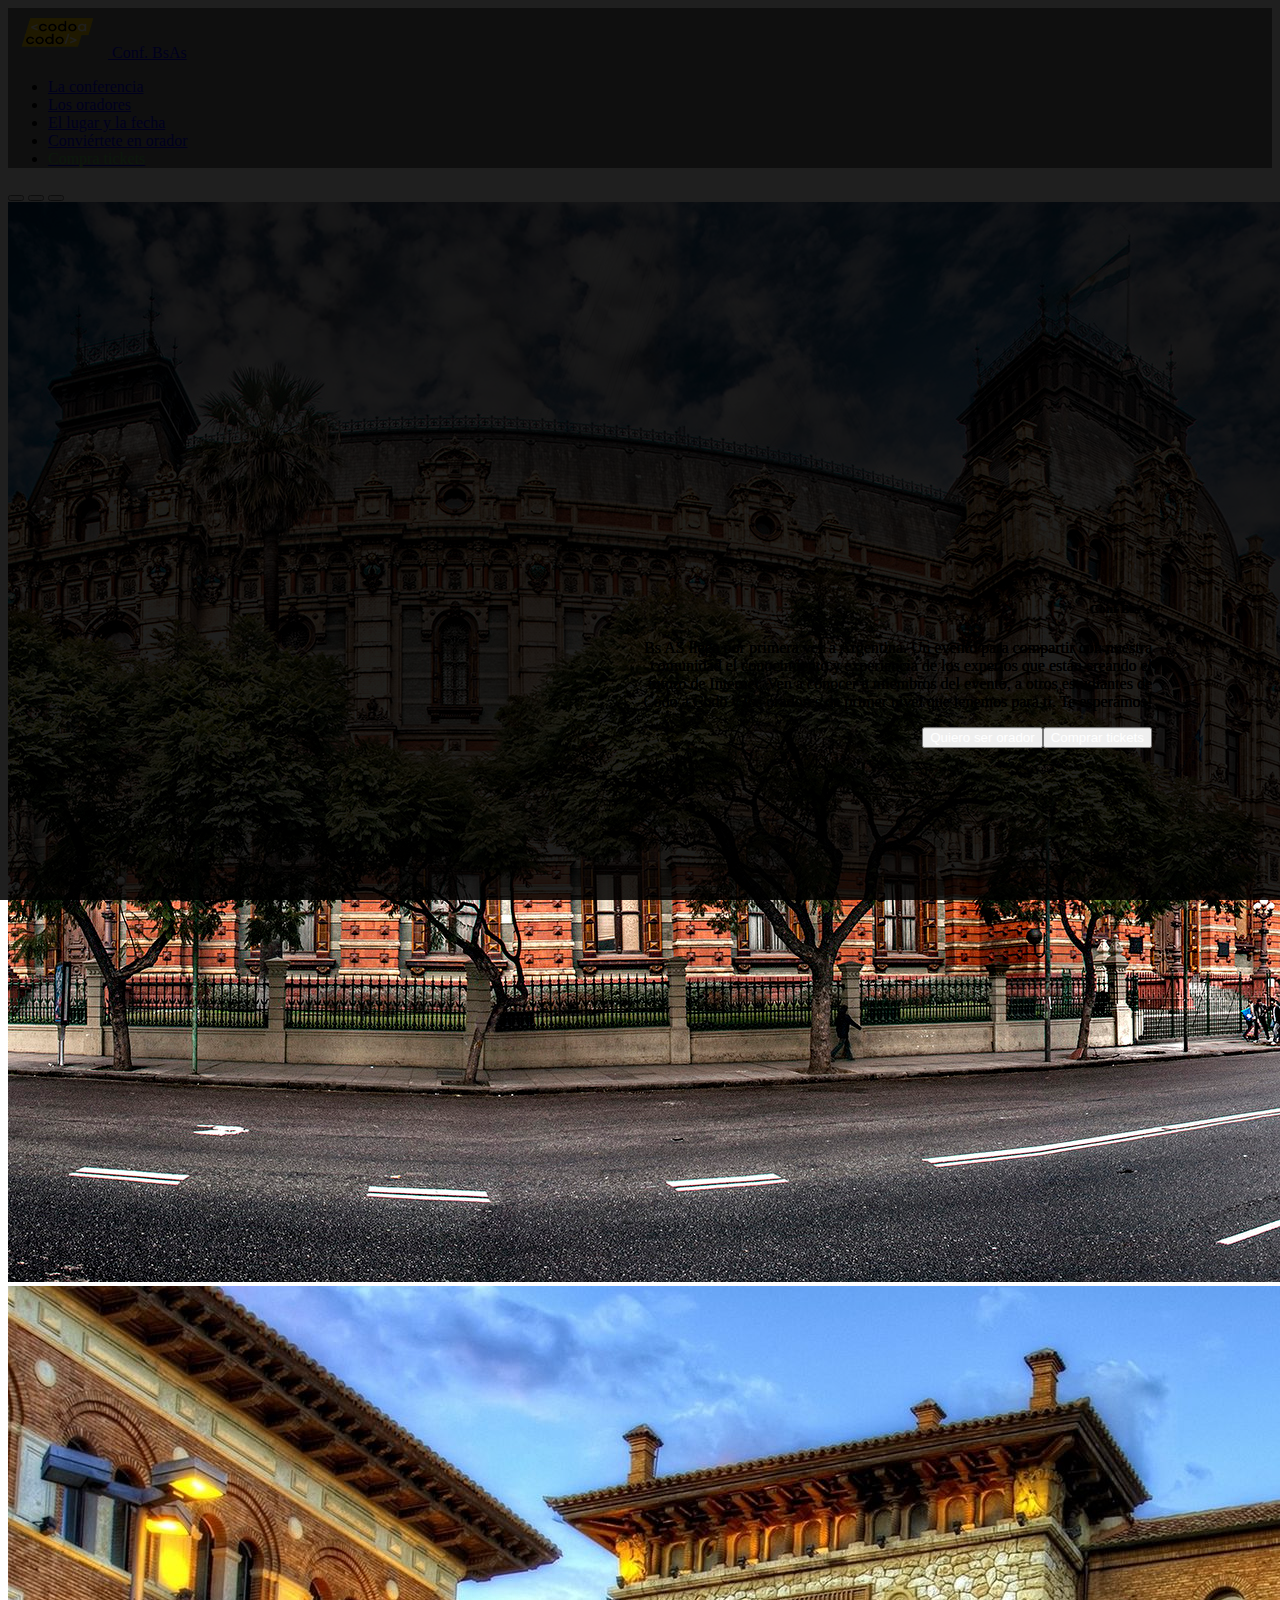
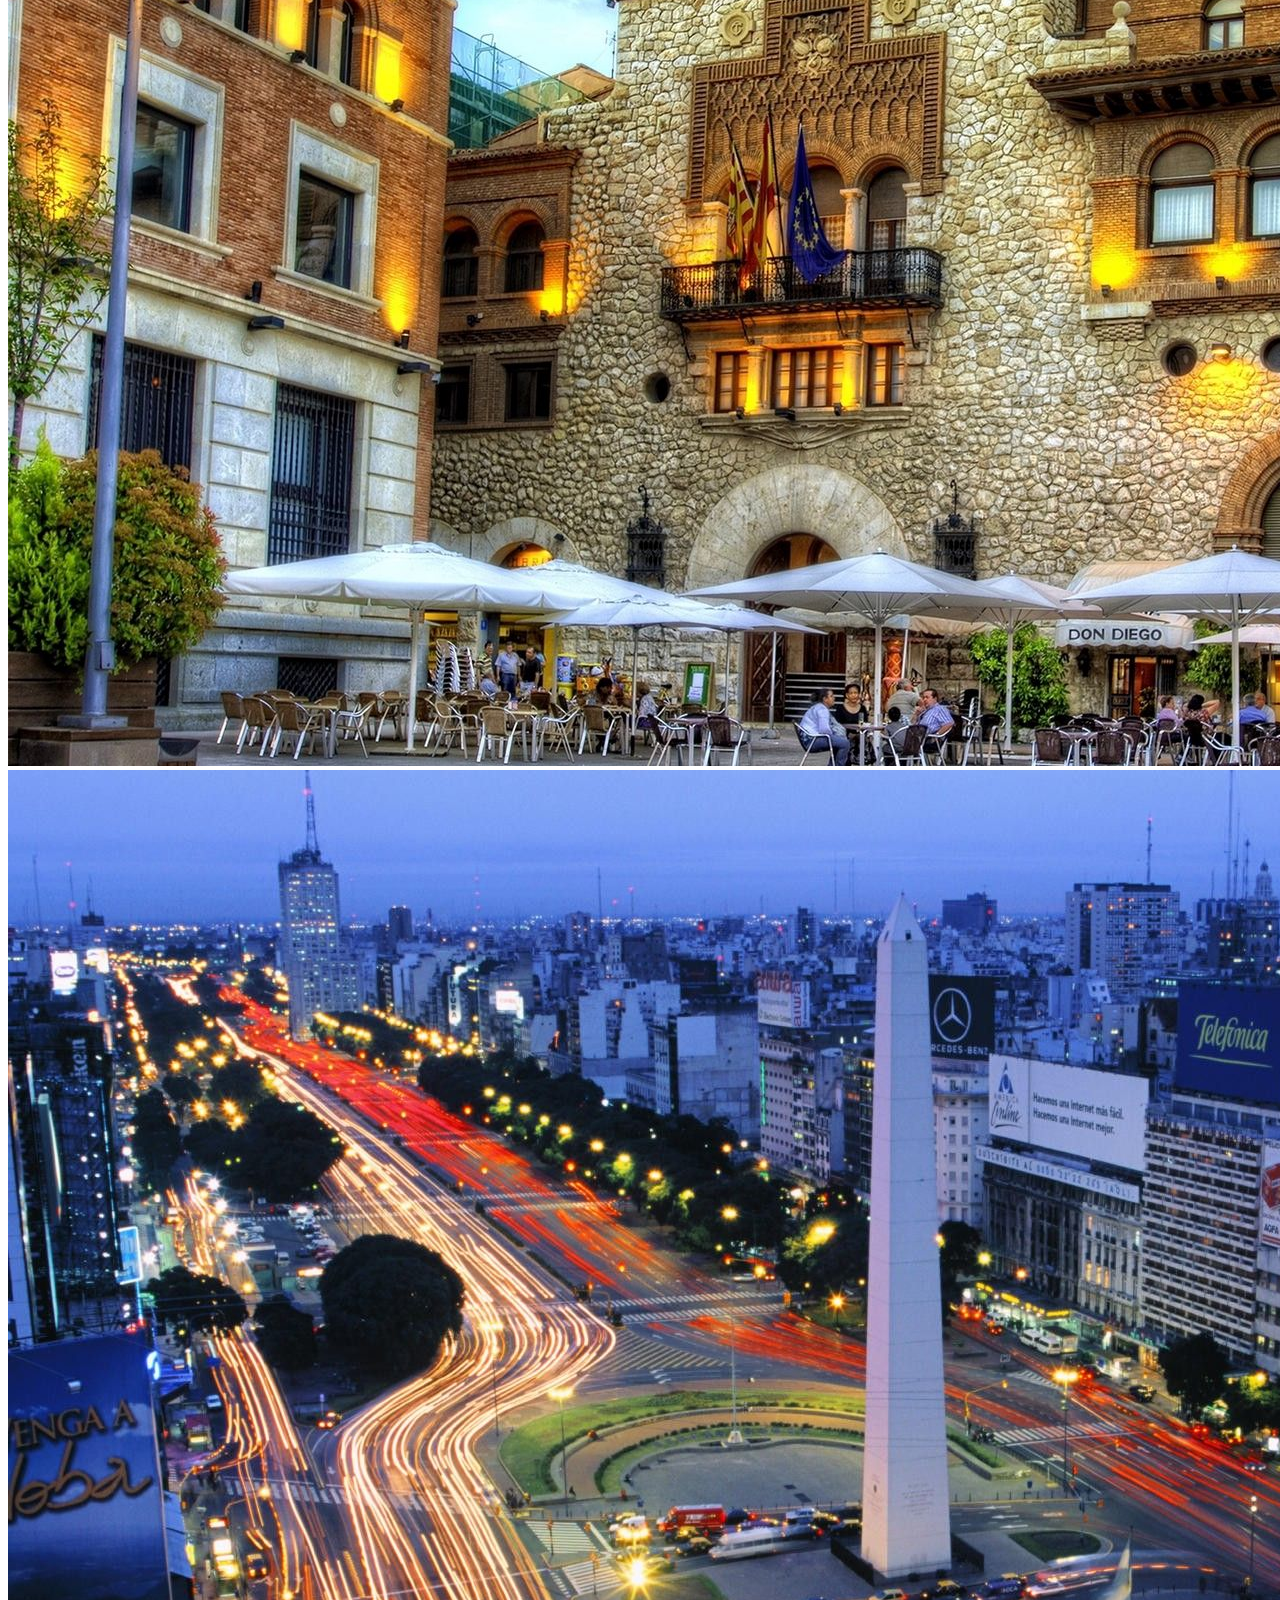
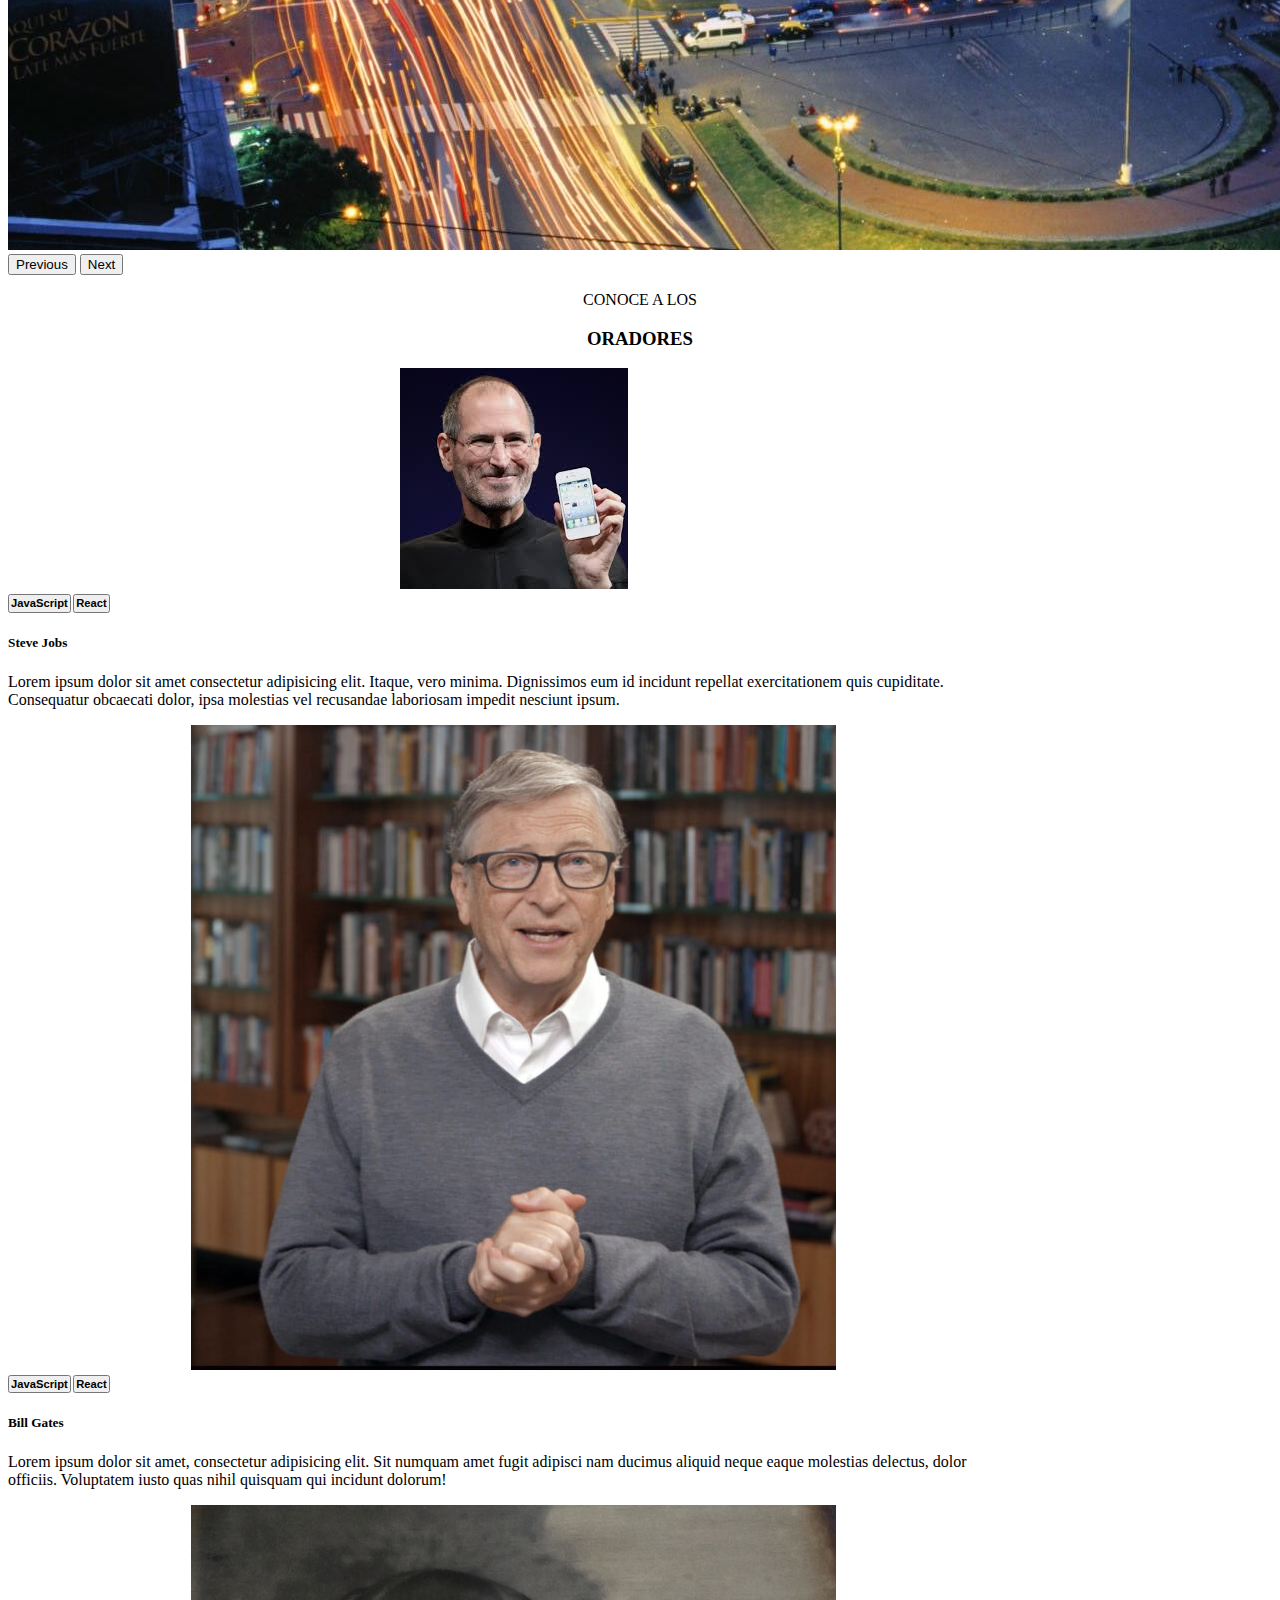
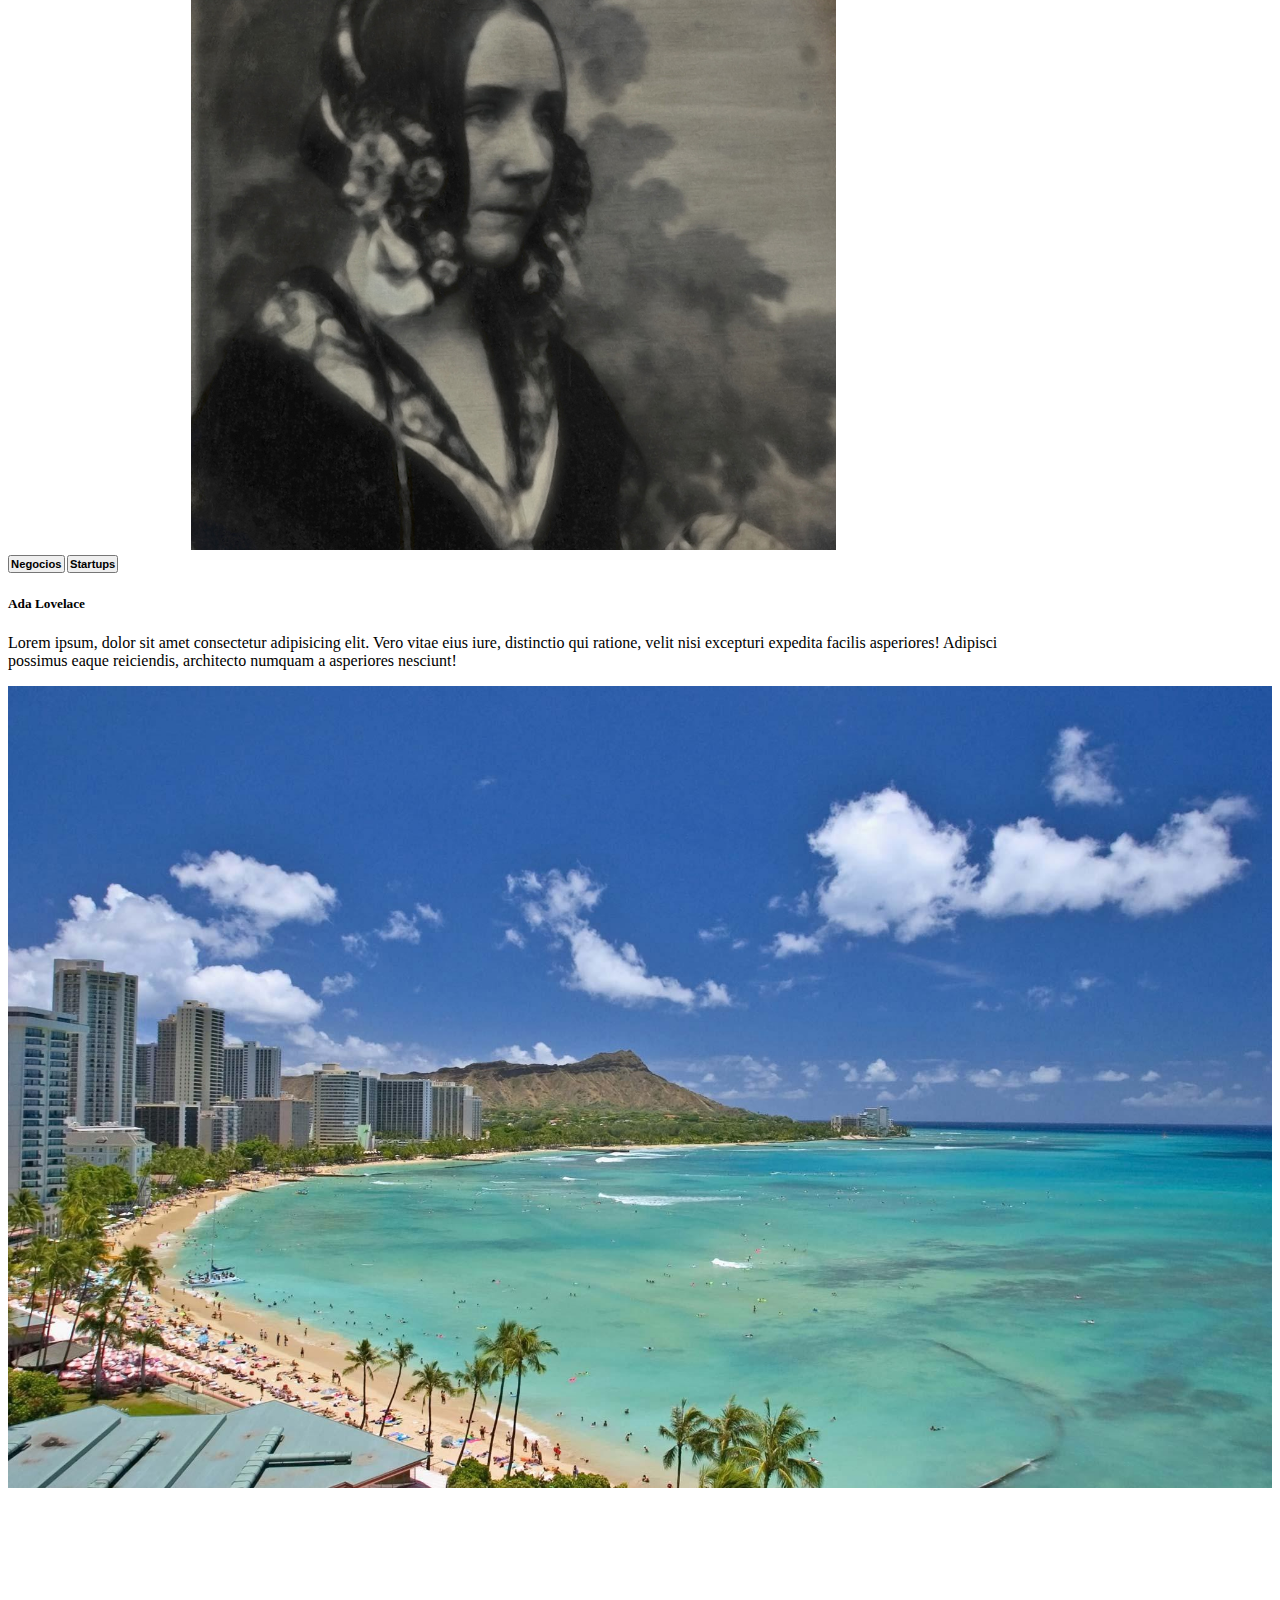
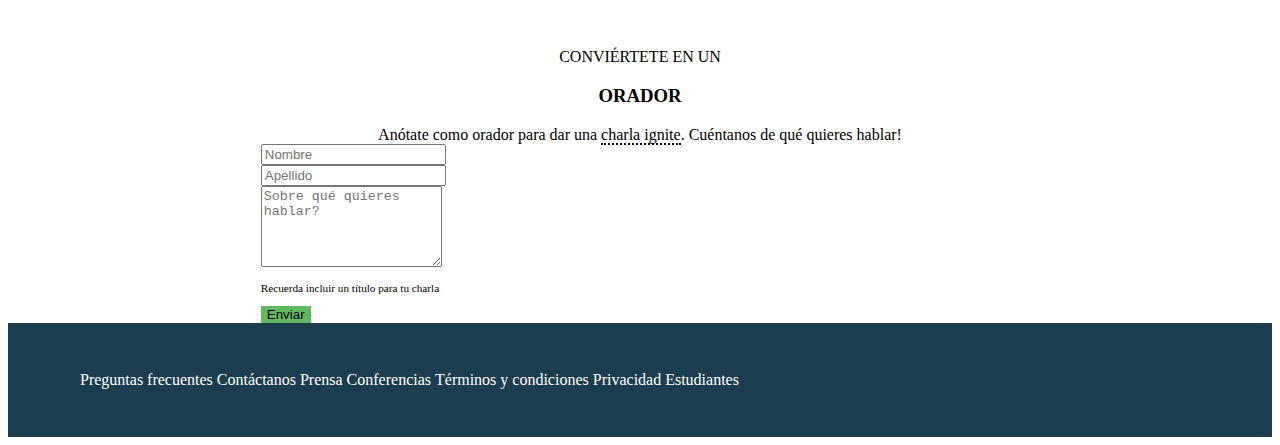
<file: index.html>
<!DOCTYPE html>
<html lang="en">
<head>
    <meta charset="UTF-8">
    <meta http-equiv="X-UA-Compatible" content="IE=edge">
    <meta name="viewport" content="width=device-width, initial-scale=1.0">
    <link href="./css/estilo.css" rel="stylesheet">
    <link href="https://cdn.jsdelivr.net/npm/bootstrap@5.3.0-alpha3/dist/css/bootstrap.min.css" rel="stylesheet" integrity="sha384-KK94CHFLLe+nY2dmCWGMq91rCGa5gtU4mk92HdvYe+M/SXH301p5ILy+dN9+nJOZ" crossorigin="anonymous">
    <title>Conferencia</title>
</head>
<header>
  <nav class="navbar navbar-expand-lg navbar-dark">
  <div class="container-fluid navegador">
      <a class="navbar-brand" href="#">
      <img src="./imgs/codoacodo.png" alt="Logo" width="100" height="50" class="d-inline-block align-text-top">
      Conf. BsAs
    </a>
   
      <ul class="navbar-nav justify-content-end navPadding">
      
        <li class="nav-item">
          <a class="nav-link active " aria-current="page" href="#">La conferencia</a>
        </li>
        <li class="nav-item">
          <a class="nav-link" href="#losOradores">Los oradores</a>
        </li>
        <li class="nav-item">
          <a class="nav-link" href="#">El lugar y la fecha</a>
        </li>
        <li class="nav-item">
          <a class="nav-link " href="#serOrador">Conviértete en orador</a>
        </li>
        <li class="nav-item">
          <a class="nav-link" href="comprar.html"><span class="verde">Compra tickets</span></a>
        </li>
      </ul>
    
  </div>
</nav>
</header>
<body>
<div id="carouselExampleCaptions" class="carousel slide">
  <div class="carousel-indicators">
    <button type="button" data-bs-target="#carouselExampleCaptions" data-bs-slide-to="0" class="active" aria-current="true" aria-label="Slide 1"></button>
    <button type="button" data-bs-target="#carouselExampleCaptions" data-bs-slide-to="1" aria-label="Slide 2"></button>
    <button type="button" data-bs-target="#carouselExampleCaptions" data-bs-slide-to="2" aria-label="Slide 3"></button>
  </div>
  <div class="carousel-inner">
    <div class="carousel-item active custom-darken">
      <img src="./imgs/ba1.jpg" class="d-block w-100" alt="...">
      <div class="carousel-caption d-none d-md-block">
        <h5 class="texto">Conf Bs As</h5>
        <p class="texto">Bs AS llega por primera vez a Argentina. Un evento para compartir con nuestra comunidad el conocimiento y experiencia de los expertos que están creando el futuro de Internet. Ven a conocer a miembros del evento, a otros estudiantes de Codo a Codo y los oradores de primer nivel que tenemos para ti. Te esperamos!</p>
        <button type="button" class="btn btn-success  mx-2"><a   href="comprar.html" class="blanco">Comprar tickets</a></button><button type="button" class="btn btn-outline-light"><a   href="#serOrador" class="blanco">Quiero ser orador</a></button> 

      </div>
    </div>
    <div class="carousel-item custom-darken">
      <img src="./imgs/ba2.jpg" class="d-block w-100" alt="...">
      <div class="carousel-caption d-none d-md-block">
        <h5 class="texto">Conf Bs As</h5>
        <p class="texto">Bs AS llega por primera vez a Argentina. Un evento para compartir con nuestra comunidad el conocimiento y experiencia de los expertos que están creando el futuro de Internet. Ven a conocer a miembros del evento, a otros estudiantes de Codo a Codo y los oradores de primer nivel que tenemos para ti. Te esperamos!</p>
       <button type="button" class="btn btn-success  mx-2"><a   href="comprar.html" class="blanco">Comprar tickets</a></button><button type="button" class="btn btn-outline-light"><a   href="#serOrador" class="blanco">Quiero ser orador</a></button> 

      </div>
    </div>
    <div class="carousel-item custom-darken">
      <img src="./imgs/ba3.jpg" class="d-block w-100" alt="...">
      <div class="carousel-caption d-none d-md-block">
        <h5 class="texto">Conf Bs As</h5>
        <p class="texto">Bs AS llega por primera vez a Argentina. Un evento para compartir con nuestra comunidad el conocimiento y experiencia de los expertos que están creando el futuro de Internet. Ven a conocer a miembros del evento, a otros estudiantes de Codo a Codo y los oradores de primer nivel que tenemos para ti. Te esperamos!</p>
        <button type="button" class="btn btn-success  mx-2"><a   href="comprar.html" class="blanco">Comprar tickets</a></button><button type="button" class="btn btn-outline-light"><a   href="#serOrador" class="blanco">Quiero ser orador</a></button> 

      </div>
    </div>
  </div>
  <button class="carousel-control-prev" type="button" data-bs-target="#carouselExampleCaptions" data-bs-slide="prev">
    <span class="carousel-control-prev-icon" aria-hidden="true"></span>
    <span class="visually-hidden">Previous</span>
  </button>
  <button class="carousel-control-next" type="button" data-bs-target="#carouselExampleCaptions" data-bs-slide="next">
    <span class="carousel-control-next-icon" aria-hidden="true"></span>
    <span class="visually-hidden">Next</span>
  </button>
</div>



 
<div class="container mx-auto">
  <div class="oradores">
  <p class="mt-3" id="losOradores">CONOCE A LOS </p><h3> ORADORES</h3>
</div>
<div class="row row-cols-1 row-cols-md-3 oradores">
  <div class="col">
    <div class="card  foto">
      <img src="./imgs/steve.jpg" class="card-img-top" alt="steve">
      <div class="card-body">
        <div class="btns">
          <button type="button" class="btn btn-warning bot javscr">JavaScript</button><button type="button" class="btn btn-success bot javscr">React</button>

        <h5 class="card-title">Steve Jobs</h5>
      </div>
        <p class="card-text textoCarta">Lorem ipsum dolor sit amet consectetur adipisicing elit. Itaque, vero minima. Dignissimos eum id incidunt repellat exercitationem quis cupiditate. Consequatur obcaecati dolor, ipsa molestias vel recusandae laboriosam impedit nesciunt ipsum.</p>
      </div>
    </div>
  </div>
  <div class="col">
    <div class="card foto">
      <img src="./imgs/bill.jpg" class="card-img-top" alt="gates">
      <div class="card-body">
        <div class="btns">
          <button type="button" class="btn btn-warning bot javscr">JavaScript</button><button type="button" class="btn btn-success bot javscr">React</button>

        <h5 class="card-title">Bill Gates</h5>
      </div>
        <p class="card-text textoCarta">Lorem ipsum dolor sit amet, consectetur adipisicing elit. Sit numquam amet fugit adipisci nam ducimus aliquid neque eaque molestias delectus, dolor officiis. Voluptatem iusto quas nihil quisquam qui incidunt dolorum!</p>
      </div>
    </div>
  </div>
 
    <div class="col">
      <div class="card foto">
        <img src="./imgs/ada.jpeg" class="card-img-top" alt="Ada">
        <div class="card-body">
          <div class="btns">
          <button type="button" class="btn btn-secondary bot javscr">Negocios</button><button type="button" class="btn btn-danger bot javscr">Startups</button>
      
          <h5 class="card-title">Ada Lovelace</h5>
        </div>
          <p class="card-text textoCarta">Lorem ipsum, dolor sit amet consectetur adipisicing elit. Vero vitae eius iure, distinctio qui ratione, velit nisi excepturi expedita facilis asperiores! Adipisci possimus eaque reiciendis, architecto numquam a asperiores nesciunt!</p>
        </div>
      </div>
    </div>
 
</div>
</div>


<div class="container-fluid">
  <div class="row row-cols-1 row-cols-md-2 no-gutters">
    <div class="col paisaje">

    <img src="./imgs/honolulu.jpg" class="img-fluid imgPaisaje" alt="Paisaje">
    </div>
    <div class="col bg-secondary letra">
      <h2 class="mt-3">Bs As - Octubre</h2>
<p>
  Buenos Aires es la provincia y localidad más grande del estado de Argentina, en los Estados Unidos. Honolulu es la más sureña de entre las principales ciudades estadounidenses. Aunque el nombre de Honolulu se refiere al área urbana en la costa sureste de la islade Oahu, la ciudad y el condado de Honolulu han formado una ciudad-condado consolidada que cubre toda la ciudad (aproximadamente 600 km2 de superficie).

</p>

    </div>
  </div>
</div>

<div class="container mb-3">
  <div class="oradores">
  <p class="mt-3" id="serOrador">CONVIÉRTETE EN UN </p><h3 class="mt-0">ORADOR </h3>

  Anótate como orador para dar una <span class="subrayado">charla ignite</span>. Cuéntanos de qué quieres hablar!
</div>
<div class="container">
  <form>
    <div class="row">
      <div class="col">
        <label for="nombre"></label>
        <input type="text" id="nombre" name="nombre" class="form-control" placeholder="Nombre">
      </div>
      <div class="col">
        <label for="apellido"></label>
        <input type="text" id="apellido" name="apellido" class="form-control" placeholder="Apellido">
      </div>
    </div>
    <div class="form-group">
      <label for="mensaje"></label>
      <textarea id="mensaje" name="mensaje" class="form-control" rows="5" placeholder="Sobre qué quieres hablar?"></textarea>
    </div>
    <p class="textoChico">Recuerda incluir un título para tu charla</p>
    <button type="submit" class="btn btn-success w-100 mt-3 btn-enviar">Enviar</button>
  </form>
</div>


</div>
<footer>
<ul class="nav nav-pills nav-fill">
<li class="piePag nav-item">Preguntas frecuentes</li>
<li class="piePag nav-item">Contáctanos</li>
<li class="piePag nav-item">Prensa</li>
<li class="piePag nav-item">Conferencias</li>
<li class="piePag nav-item">Términos y condiciones</li>
<li class="piePag nav-item">Privacidad</li>
<li class="piePag nav-item">Estudiantes</li>
</ul>


</footer>
<script src="https://cdn.jsdelivr.net/npm/bootstrap@5.3.0-alpha3/dist/js/bootstrap.bundle.min.js" integrity="sha384-ENjdO4Dr2bkBIFxQpeoTz1HIcje39Wm4jDKdf19U8gI4ddQ3GYNS7NTKfAdVQSZe" crossorigin="anonymous"></script>
<script src="js/script.js"></script>
</body>
   
</html>
</file>
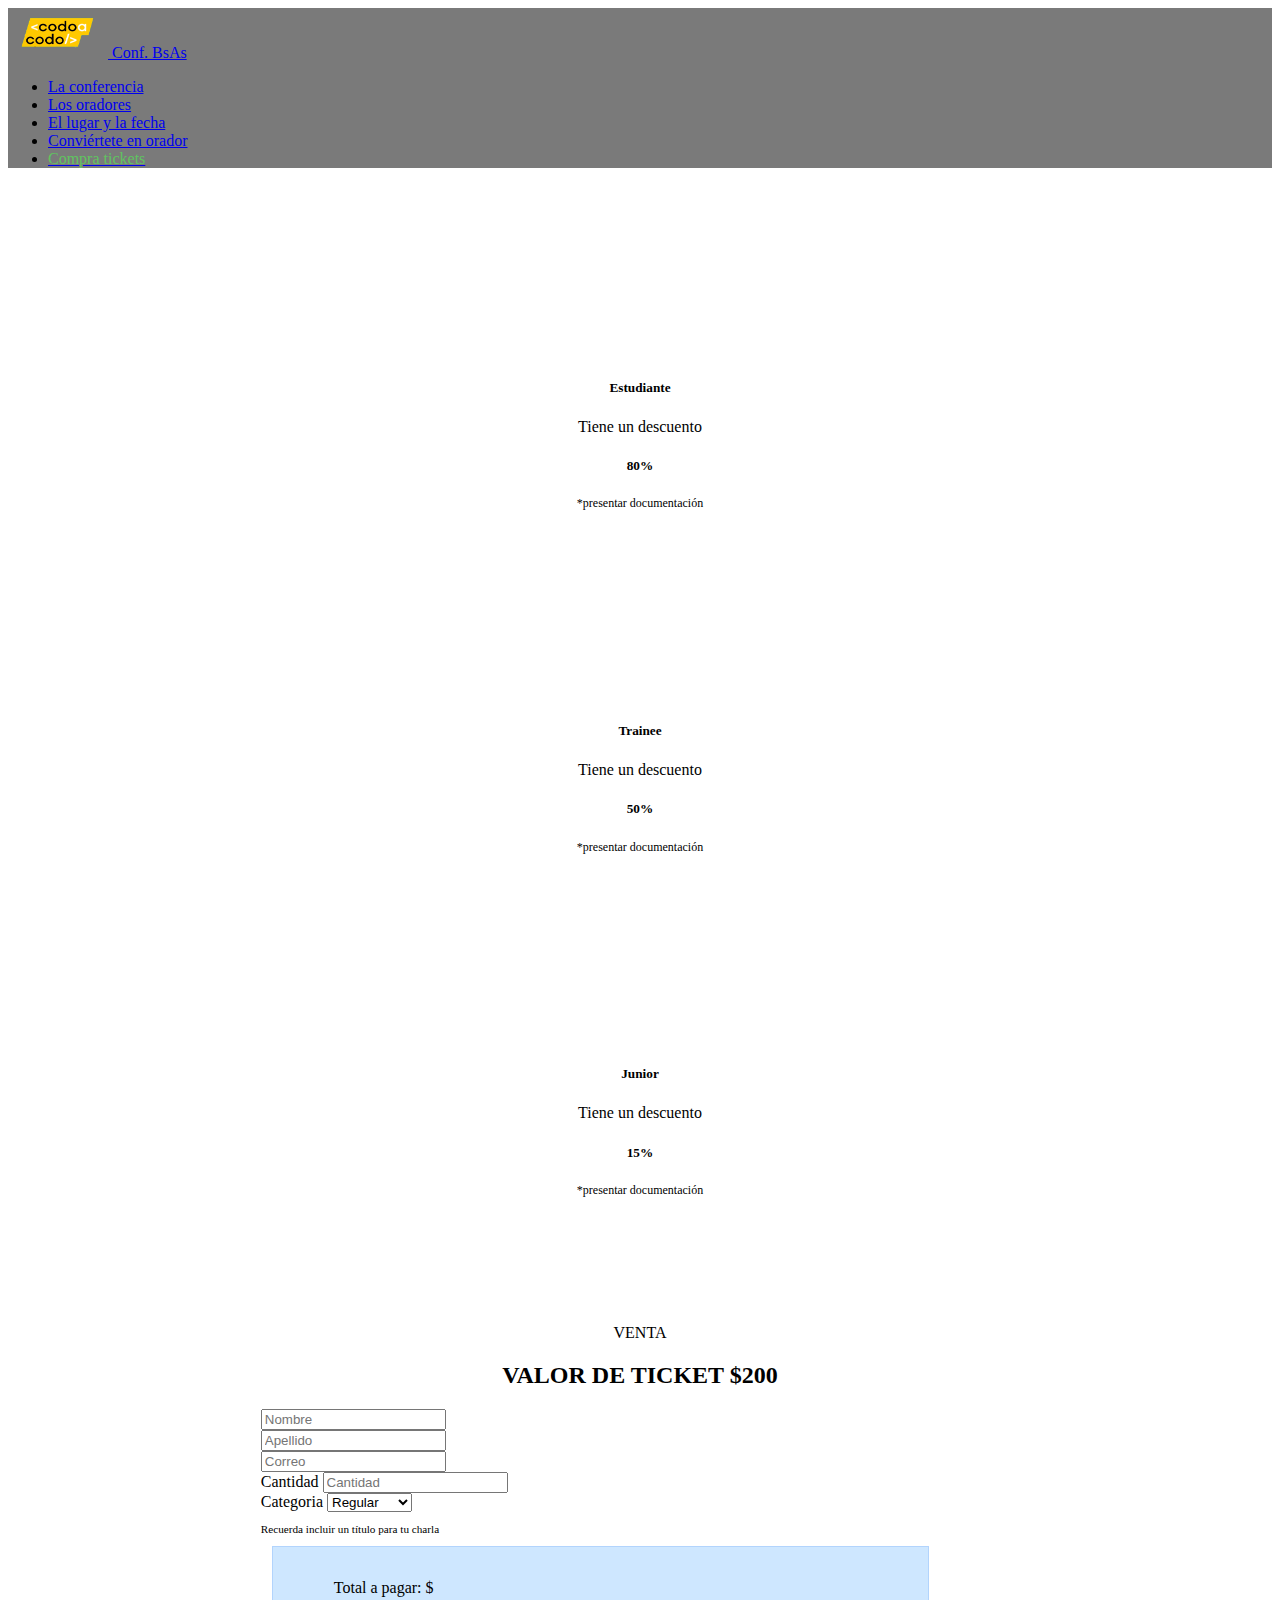
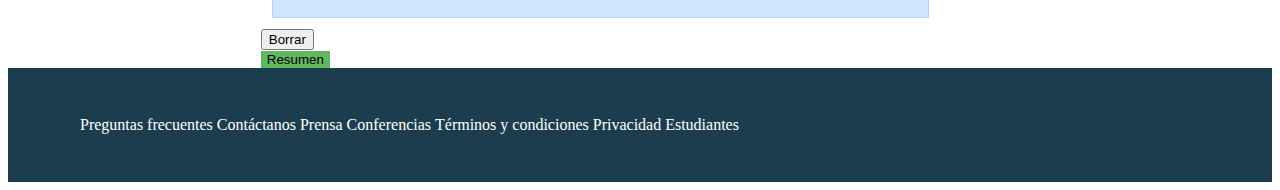
<file: comprar.html>
<!DOCTYPE html>
<html lang="en">
<head>
    <meta charset="UTF-8">
    <meta http-equiv="X-UA-Compatible" content="IE=edge">
    <meta name="viewport" content="width=device-width, initial-scale=1.0">
    <link href="./css/estilo.css" rel="stylesheet">
    <link href="https://cdn.jsdelivr.net/npm/bootstrap@5.3.0-alpha3/dist/css/bootstrap.min.css" rel="stylesheet" integrity="sha384-KK94CHFLLe+nY2dmCWGMq91rCGa5gtU4mk92HdvYe+M/SXH301p5ILy+dN9+nJOZ" crossorigin="anonymous">
    <title>Comprar</title>
</head>
<header>
  <nav class="navbar navbar-expand-lg navbar-dark">
  <div class="container-fluid navegador">
      <a class="navbar-brand" href="#">
      <img src="./imgs/codoacodo.png" alt="Logo" width="100" height="50" class="d-inline-block align-text-top">
      Conf. BsAs
    </a>
   
      <ul class="navbar-nav justify-content-end navPadding">
      
        <li class="nav-item">
          <a class="nav-link " aria-current="page" href="index.html">La conferencia</a>
        </li>
        <li class="nav-item">
          <a class="nav-link" href="index.html#losOradores">Los oradores</a>
        </li>
        <li class="nav-item">
          <a class="nav-link" href="#">El lugar y la fecha</a>
        </li>
        <li class="nav-item">
          <a class="nav-link " href="index.html#serOrador">Conviértete en orador</a>
        </li>
        <li class="nav-item">
          <a class="nav-link active " href="#"><span class="verde">Compra tickets</span></a>
        </li>
      </ul>
    
  </div>
</nav>
</header>
<body>

<div class="container">

    <div class="row row-cols-1 row-cols-md-3 g-1">
        <div class="col">
        
     
            <div class="card cuadrado border-primary">
              <h5 class="card-title">Estudiante</h5>
              <p class="card-text">Tiene un descuento</p>
              <h5 class="card-title">80%</h5>
              <p class="documentacion">*presentar documentación</p>
            </div>
          </div>
       
        <div class="col">
         
          
            <div class="card cuadrado border-success">
              <h5 class="card-title">Trainee</h5>
              <p class="card-text">Tiene un descuento</p>
              <h5 class="card-title">50%</h5>
              <p class="documentacion">*presentar documentación</p>
            </div>
          </div>
      
        <div class="col">
       
        
            <div class="card cuadrado border-warning">
              <h5 class="card-title">Junior</h5>
              <p class="card-text">Tiene un descuento</p>
              <h5 class="card-title">15%</h5>
              <p class="documentacion">*presentar documentación</p>
            </div>
    
        </div>
  
      </div>
   
    </div>
      <div class="oradores">
        <p class="mt-3">VENTA </p><h2 class="mt-0">VALOR DE TICKET $200 </h2>
        </div>
        <div class="container">
            <form id="miForm">
              <div class="row">
                <div class="col">
                  <label for="nombre"></label>
                  <input type="text" id="nombre" name="nombre" class="form-control" placeholder="Nombre">
                </div>
                <div class="col">
                  <label for="apellido"></label>
                  <input type="text" id="apellido" name="apellido" class="form-control" placeholder="Apellido">
                </div>
              </div>
              <div class="form-group">
                <label for="email"></label>
                <input type="email" id="email" name="email" class="form-control" placeholder="Correo">
              </div>
              <div class="row">
                <div class="col">
                  <label for="cantidad"></label>
                  Cantidad
                  <input type="number" id="cantidad" name="cantidad" class="form-control" placeholder="Cantidad">
                </div>
                <div class="col">
                  <label for="categoria"></label>
                  Categoria
                  <select id="categoria" name="apellido" class="form-control">
                    <option value="regular">Regular</option>
                    <option value="estudiante">Estudiante</option>
                    <option value="trainee">Trainee</option>
                    <option value="junior">Junior</option>
                  </select>
                </div>
              </div>
              <p class="textoChico">Recuerda incluir un título para tu charla</p>
              <div class="row">
                
                <div class="col celeste-semitransparente rounded">
                  <p class="pagar">Total a pagar: $ <span class="precio"></span></p>
                
                </div>
              </div>
              <div class="row">
                <div class="col">
                  <button type="submit" class="btn btn-success w-100 mt-3 mb-3 btn-borrar">Borrar</button>
                </div>
                <div class="col">
                  <button type="submit" class="btn btn-success w-100 mt-3 mb-3 btn-enviar">Resumen</button>
                </div>
              </div>

            </form>
          </div>

<footer>
<ul class="nav nav-pills nav-fill">
<li class="piePag nav-item">Preguntas frecuentes</li>
<li class="piePag nav-item">Contáctanos</li>
<li class="piePag nav-item">Prensa</li>
<li class="piePag nav-item">Conferencias</li>
<li class="piePag nav-item">Términos y condiciones</li>
<li class="piePag nav-item">Privacidad</li>
<li class="piePag nav-item">Estudiantes</li>
</ul>


</footer>
<script src="https://cdn.jsdelivr.net/npm/bootstrap@5.3.0-alpha3/dist/js/bootstrap.bundle.min.js" integrity="sha384-ENjdO4Dr2bkBIFxQpeoTz1HIcje39Wm4jDKdf19U8gI4ddQ3GYNS7NTKfAdVQSZe" crossorigin="anonymous"></script>
<script src="js/script.js"></script>
</body>
   
</html>
</file>
<file: css/estilo.css>
header {
    background-color: rgb(122, 122, 122) !important;
  }

.navPadding{
    padding-right: 7%;
}
.verde{
    color: hsla(120, 88%, 63%, 0.619);
}

.piePag{
display:inline;

}



.seccion1 {
    margin: 0;
    position: relative;
 
  }
  

.seccion1::before {
    content: "";
    position: absolute;
    top: 0;
    left: 0;

    background-color: rgba(0, 0, 0, 0.5); /* Cambia el valor de la opacidad aquí */
  }

  .texto{
    right: 0;
    left: auto;
    text-align: right;
    
  }
 
 
 
  .oradores{
    justify-content: center;
    background-color: white;
    text-align: center;


}
.carousel-caption button{
  float: right;
}

.carousel-item::before {
  content: "";
  position: absolute;
  top: 0;
  left: 0;
  width: 100%;
  height: 100%;
  background-color: rgba(0, 0, 0, 0.5); /* Ajusta la opacidad según tu preferencia */
}

.custom-darken::before {
  background-color: rgba(0, 0, 0, 0.5); /* Ajusta la opacidad según tu preferencia */
}

.carousel-caption {
  left: 50%;
  transform: translateX(-30%);
  width: 40%;
  text-align: right;
  position: absolute;
  top: 70%;
  transform: translateY(-30%);
  right: 0;
}
.foto{
  width:80% !important;

}
.bot{
  display: inline-block;
}
.javscr{
   padding: 0.1em !important;
  font-weight:bold !important;
  font-size: 0.7rem !important;
  margin-right: 0.2em !important;
}
.btns{
  text-align: left;
}
.textoCarta{
  text-align: left;
}

.imgPaisaje{

  width: 100%;

}

.no-gutters {
  margin-right: 0;
  margin-left: 0;
}

.paisaje {
  padding-right: 0;
  padding-left: 0;
}

.subrayado {
  border-bottom: 2px dotted black;
}

.letra{
color:white;
text-align: left;
padding:0.1em;

}
.textoChico{
  font-size: 0.7rem;

}

.btn-enviar {
  background-color: #62b862 !important;
  border: none!important;
}
footer{

  background-color: #1C3D4E;
color:white;
padding: 2em;
}
form{
  width: 60%;
  margin:auto;
}
.cuadrado1{
  border: 1px solid rgb(47, 0, 255); /* Cambia #f00 al color que desees */

}

.cuadrado2{
  border: 1px solid rgb(12, 213, 89); /* Cambia #f00 al color que desees */

}
.cuadrado3{
  border: 1px solid rgb(169, 213, 12); /* Cambia #f00 al color que desees */

}
.cuadrado{
  margin-bottom: 10%;
  margin-top: 10%;
  padding-top:5%;
  text-align: center;
  padding-left: 0.1%;
  padding-right: 0.1%;
}
.documentacion{
  font-size: 12px;
}
.celeste-semitransparente {
  background-color: rgba(157, 208, 255, 0.5); /* Ajusta el valor de la opacidad según tus necesidades */
  border: 0.5px solid rgba(114, 170, 247, 0.3); 
  width:80%;
  padding-top: 1rem;
  padding-bottom: 0.2rem; 
  padding-left: 3rem;
  margin: 0.70rem;
}
.pagar{
  padding-left: 0.8rem;
  color:  black; 

}
.blanco{
text-decoration: none;
color:white;

}
</file>
